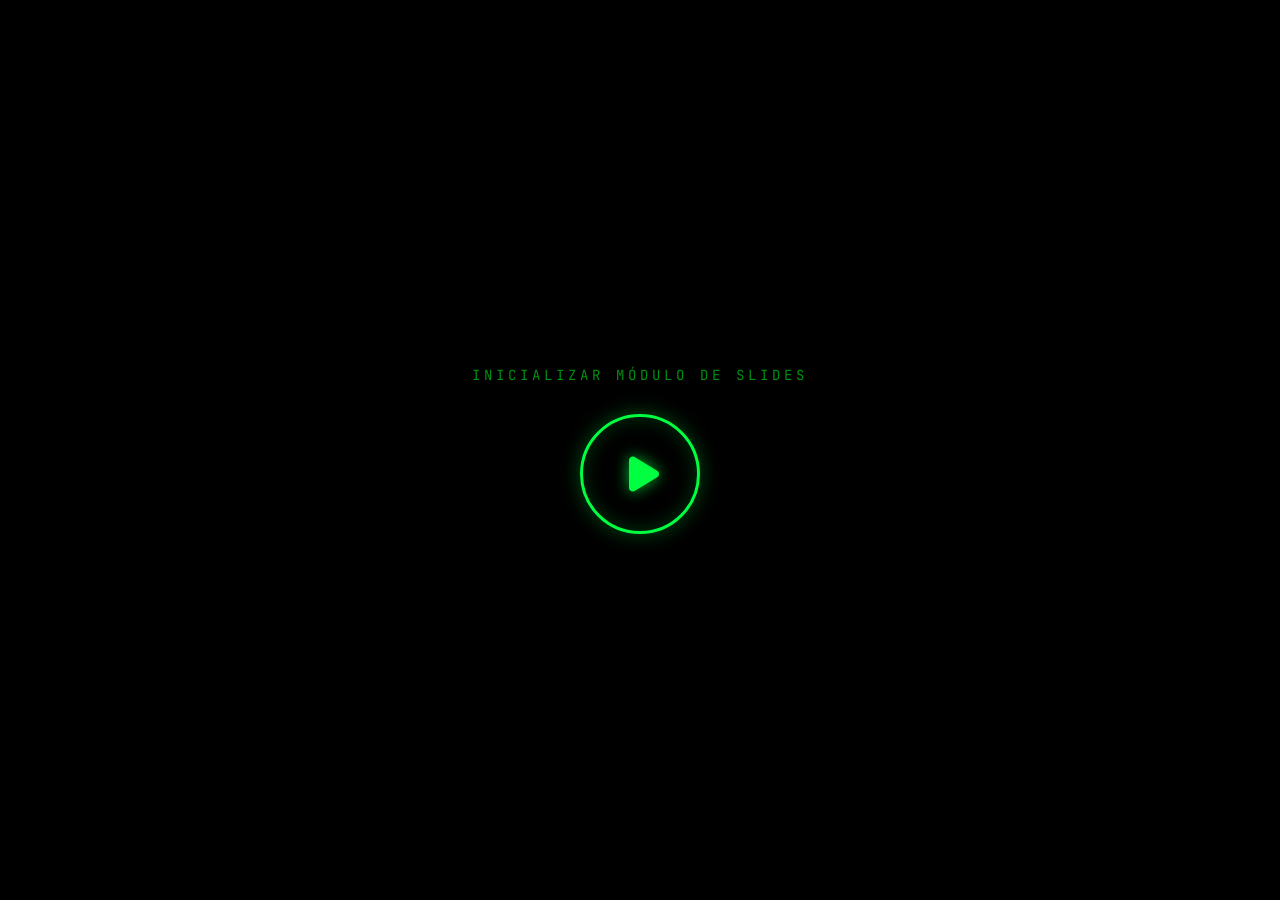
<file: play.html>
<!DOCTYPE html>
<html lang="pt-br">
<head>
    <meta charset="UTF-8">
    <meta name="viewport" content="width=device-width, initial-scale=1.0">
    <title>Iniciar Apresentação - Slide Term</title>
    <link rel="preconnect" href="https://fonts.googleapis.com">
    <link rel="preconnect" href="https://fonts.gstatic.com" crossorigin>
    <link href="https://fonts.googleapis.com/css2?family=JetBrains+Mono:wght@700&display=swap" rel="stylesheet">
    <link rel="stylesheet" href="https://cdnjs.cloudflare.com/ajax/libs/font-awesome/6.5.1/css/all.min.css">
    
    <style>
        :root {
            --bg-color: #000000;
            --terminal-green: #00ff41;
            --terminal-dim: #008f11;
            --text-glow: 0 0 15px rgba(0, 255, 65, 0.7);
        }

        * {
            box-sizing: border-box;
            margin: 0;
            padding: 0;
        }

        body {
            background-color: var(--bg-color);
            height: 100vh;
            display: flex;
            justify-content: center;
            align-items: center;
            overflow: hidden;
            font-family: 'JetBrains Mono', monospace;
        }

        /* Container Principal Centralizado */
        .launch-container {
            display: flex;
            flex-direction: column;
            align-items: center;
            gap: 30px;
        }

        /* Título discreto acima do botão */
        .system-title {
            color: var(--terminal-dim);
            font-size: 14px;
            letter-spacing: 4px;
            text-transform: uppercase;
            text-align: center;
            animation: blink 2s infinite ease-in-out;
        }

        /* Botão Circular Verde */
        .play-button {
            background: transparent;
            border: 3px solid var(--terminal-green);
            border-radius: 50%;
            color: var(--terminal-green);
            cursor: pointer;
            width: 120px;
            height: 120px;
            font-size: 40px;
            display: flex;
            justify-content: center;
            align-items: center;
            box-shadow: 0 0 20px rgba(0, 255, 65, 0.3), inset 0 0 20px rgba(0, 255, 65, 0.2);
            transition: all 0.4s cubic-bezier(0.175, 0.885, 0.32, 1.275);
            text-shadow: var(--text-glow);
        }

        /* Alinhamento do ícone de play (compensando o recuo natural do triângulo) */
        .play-button i {
            margin-left: 8px; 
        }

        /* Efeito de Hover (Passar o mouse) */
        .play-button:hover {
            background-color: var(--terminal-green);
            color: #000000;
            transform: scale(1.1);
            box-shadow: var(--text-glow), 0 0 40px var(--terminal-green);
            text-shadow: none;
        }

        /* Efeito de Clique */
        .play-button:active {
            transform: scale(0.95);
        }

        /* Animação de pulso no texto */
        @keyframes blink {
            0%, 100% { opacity: 0.4; }
            50% { opacity: 1; }
        }
    </style>
</head>
<body>

    <div class="launch-container">
        <div class="system-title">Inicializar Módulo de Slides</div>
        
        <button class="play-button" onclick="launchPresentation()" title="Iniciar">
            <i class="fa-solid fa-play"></i>
        </button>
    </div>

    <script>
        function launchPresentation() {
            // Redireciona para o arquivo index.html na mesma pasta
            window.location.href = 'https://igako.github.io/slide-term/';
        }
    </script>
</body>
</html>
</file>
